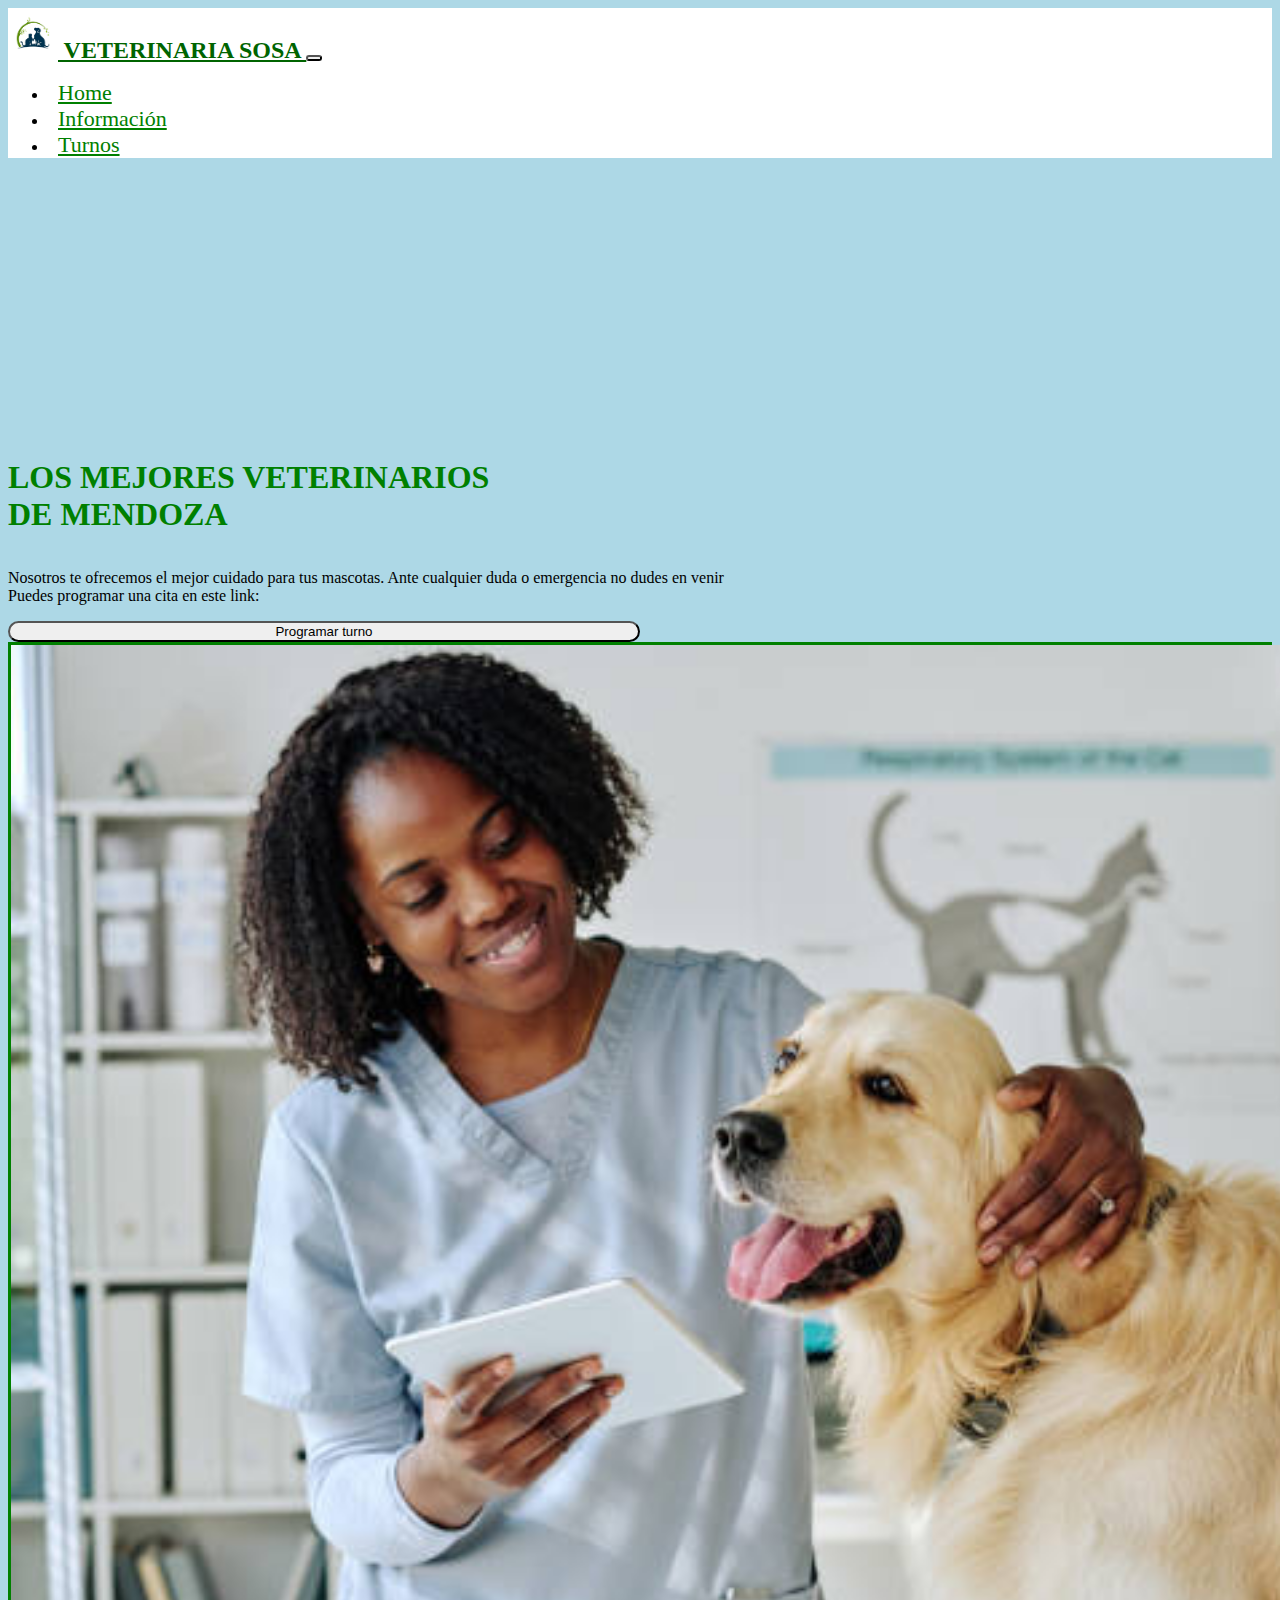
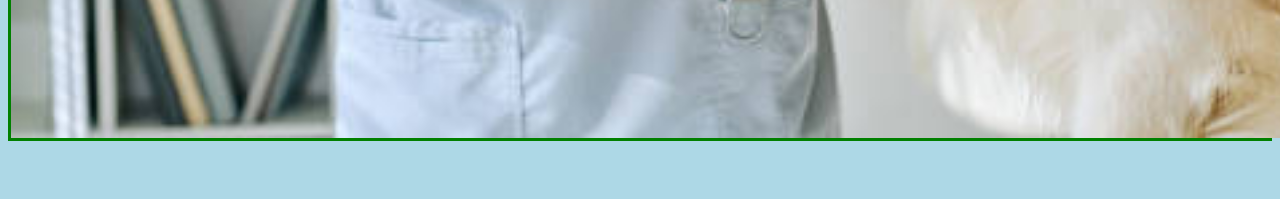
<file: src/main/resources/static/index.html>
<!DOCTYPE html>
<html lang="es">

<head>
    <meta charset="UTF-8">
    <meta name="viewport" content="width=device-width, initial-scale=1.0">
    <title>Veterinaria</title>
    <!-- CSS -->
    <link rel="stylesheet" href="https://stackpath.bootstrapcdn.com/bootstrap/5.0.0-alpha1/css/bootstrap.min.css"
        integrity="sha384-r4NyP46KrjDleawBgD5tp8Y7UzmLA05oM1iAEQ17CSuDqnUK2+k9luXQOfXJCJ4I" crossorigin="anonymous">
    <link rel="stylesheet" href="style.css">
</head>

<body>
    <!-- Navbar -->
    <nav class="py-3 navbar navbar-expand-lg fixed-top auto-hiding-navbar bg-light">
        <div class="container">
            <a class="navbar-brand" href="index.html">
                <img class="logo" src="assets/log0.png" height="55" width="auto" /> Veterinaria Sosa
            </a>
            <button class="navbar-toggler" type="button" data-toggle="collapse" data-target="#navbarSupportedContent"
                aria-controls="navbarSupportedContent" aria-expanded="false" aria-label="Toggle navigation">
                <span class="navbar-toggler-icon"></span>
            </button>
            <div class="collapse navbar-collapse" id="navbarSupportedContent">
                <ul class="navbar-nav ml-auto">
                    <li class="nav-item">
                        <a class="nav-link active font-weight-bold text-black" aria-current="page" href="index.html">Home</a>
                    </li>
                    <li class="nav-item">
                        <a class="nav-link font-weight-bold text-black" href="#about-us">Información</a>
                    </li>
                    <li class="nav-item">
                        <a class="nav-link font-weight-bold text-black" href="turnos.html">Turnos</a>
                    </li>
                </ul>
            </div>
        </div>
    </nav>
    <!-- End Navbar -->

    <section></section>

    <!-- <div class="slide-in">
    <h3 class="description"> Los mejores cuidando a tus mascotas</h3>
        <div class="text">dsakdhakjhdkaj</div>
    <img src="assets/vet1.jpg" align="left" height="80%" width="80%">
</div> -->

    <!-- Hero section -->
    <section id="hero">
        <div class="container">
            <div class="row">
                <div class="col">
                    <h1><br><br>Los mejores veterinarios<br> de Mendoza</h1>
                    <p>Nosotros te ofrecemos el mejor cuidado para tus mascotas. Ante cualquier duda o emergencia no dudes en venir
                        <br>Puedes programar una cita en este link:</p>
                    <button type="button" class="btn btn-success btn-large" onclick="window.open('turnos.html', '_blank')">Programar turno</button>
                </div>
                <div class="col img-col">
                    <img src="assets/vet1.jpg" class="img-fluid slide-in" alt="Veterinario">
                </div>
            </div>
            <div class="row cards">
            </div>
        </div>
    </section>
    <!-- End Hero section -->



</body>

</html>
</file>
<file: src/main/resources/static/style.css>
#section-1 {
    height: 75vh;
    background-size: cover;
    margin-top: 81px;
}

body {
    display: block;
    overflow-x: hidden;
    background-color: lightblue;
}
nav {
    background-color: white;
}
.navbar-brand img {
    max-height: 50px;
}
.navbar-brand {
    font-size: 24px;
    text-transform: uppercase;
    font-weight: 900;
    color: darkgreen;
}

nav ul li a {
    color: green;
    font-size: 22px;
    margin: auto 10px;
}
nav ul li a:hover {
    color: greenyellow;
}

.slide-in {
    position: relative;
    animation-name: slideIn;
    animation-duration: 2.8s;
    animation-iteration-count: 1;
}

@keyframes slideIn {
    0%   {right:-10%; opacity:0;}
    100% {right:0%; opacity:1}
}

@-moz-keyframes slideIn {
    0%   {right:-10%; opacity:0;}
    100% {right:0%; opacity:1}
}

@-webkit-keyframes slideIn {
    0%   {right:-10%; opacity:0;}
    100% {right:0%; opacity:1}
}

@-o-keyframes slideIn {
    0%   {right:-10%; opacity:0;}
    100% {right:0%; opacity:1}
}

@-ms-keyframes slideIn {
    0%   {right:-10%; opacity:0;}
    100% {right:0%; opacity:1}
}

section {
    padding-top: 70px;
    padding-bottom: 50px;
}
section h1 {
    text-transform: uppercase;
    font-weight: 900;
    color: green;
    text-align: left;
    margin-bottom: 20px;
}
section p {
    font-size: 16px;
    font-weight: 300;
    color: black;
}

/* .description {
    color: black;
    position: absolute;
    padding-left: 50%;
    font-family:'Franklin Gothic Medium', 'Arial Narrow', Arial, sans-serif
}

.text {
    color: black;
    position: absolute;
    padding-left: 50%;
    padding-top: 25%;
} */

button {
    max-width: 50%;
    border-radius: 50px !important;
}
#hero .col {
    /* justify-content: center;  */
    flex-direction: column;
    display: flex;
}
#hero .img-col {
    justify-content: flex-end;
    border: 3px solid green;
    border-right: transparent;
}
#hero img {
    max-width: 130% !important;
    width: 130%;
}
#hero .card {
    box-shadow: 11px 7px 16px #000000;
    border: 0;
    text-align: center;
    margin-top: 20px;
}

#hero .card-body {
    background-color: #262727;
}

#hero .card-title {
    color: white;
}

#hero .icon {
    width: 50px;
    height: 50px;
    margin-bottom: 20px;
}

#projects .projects {
    margin-bottom: 50px;
}

#projects .card {
    color: white;
    background-color: #262727;
    box-shadow: 11px 7px 16px #000000;
}

#contact {
    text-align: center;
    background-color: #683aa4;
    color: white;
}
#contact h1 {
    text-align: center;
    color: white;
}
#titulo {
    text-transform: uppercase;
    font-weight: 900;
    text-shadow: #000000;
    color: green;
    text-align: left;
    margin-bottom: 20px;
    border-color: #000000;
    padding-left: 5%;
}

#titulo2 {
    text-transform: uppercase;
    font-weight: 900;
    color: green;
    margin-bottom: 20px;
    border-color: #000000;
    
    /*float: inline-end;*/
}

#texto {
    font-size: 16px;
    font-weight: 400;
    color: black;
    padding-left: 5%;
}

#texto2 {
    font-size: 16px;
    font-weight: 400;
    color: black;
    padding-right: 5%;
}

#bloque2 {
    float: inline-end;
    overflow: hidden;
    white-space: nowrap;
    padding-right: 5%;
    background-color: rgba(13, 16, 175, 0.35);
    padding: 1%;
    border-radius: 25px;
    margin-right: 5%;
}

.default {
    border-radius: 25px;
    padding-left: 5%;
    padding-right: 5%;
    margin-left: 5%;
    margin-bottom: 1%;
    border-width: 1px;
    border-color: black;
}

.insert {
    border-radius: 25px;
    border-width: 1px;
    border-color: black;
    padding-left: 1%;
    margin-left: 5%;
    margin-bottom: 1%;
    padding-right: 5%;
}

.insert2 {
    border-radius: 25px;
    border-width: 1px;
    border-color: black;
    padding-left: 1%;
    padding-right: 5%;
    margin-bottom: 1%;
}

#bloque {
    background-color: rgba(13, 16, 175, 0.5);
    display: inline-block;
    padding-left: 1%;
    padding-right: 5%;
    padding-bottom: 1%;
    padding-top: 1%;
    margin-bottom: 1%;
    margin-left: 5%;
    border-radius: 15px;
    color: #000000;
}

#button {
    margin-left: 5%;
    margin-bottom: 5%;
}

#popup-text2 {
    background-color: rgba(0, 128, 0, 0.349);
    padding: 1%;
    border-radius: 15px;
}

#error {
    color: red;
}

#error2 {
    color: red;
    margin-left: 5%;
}
</file>
